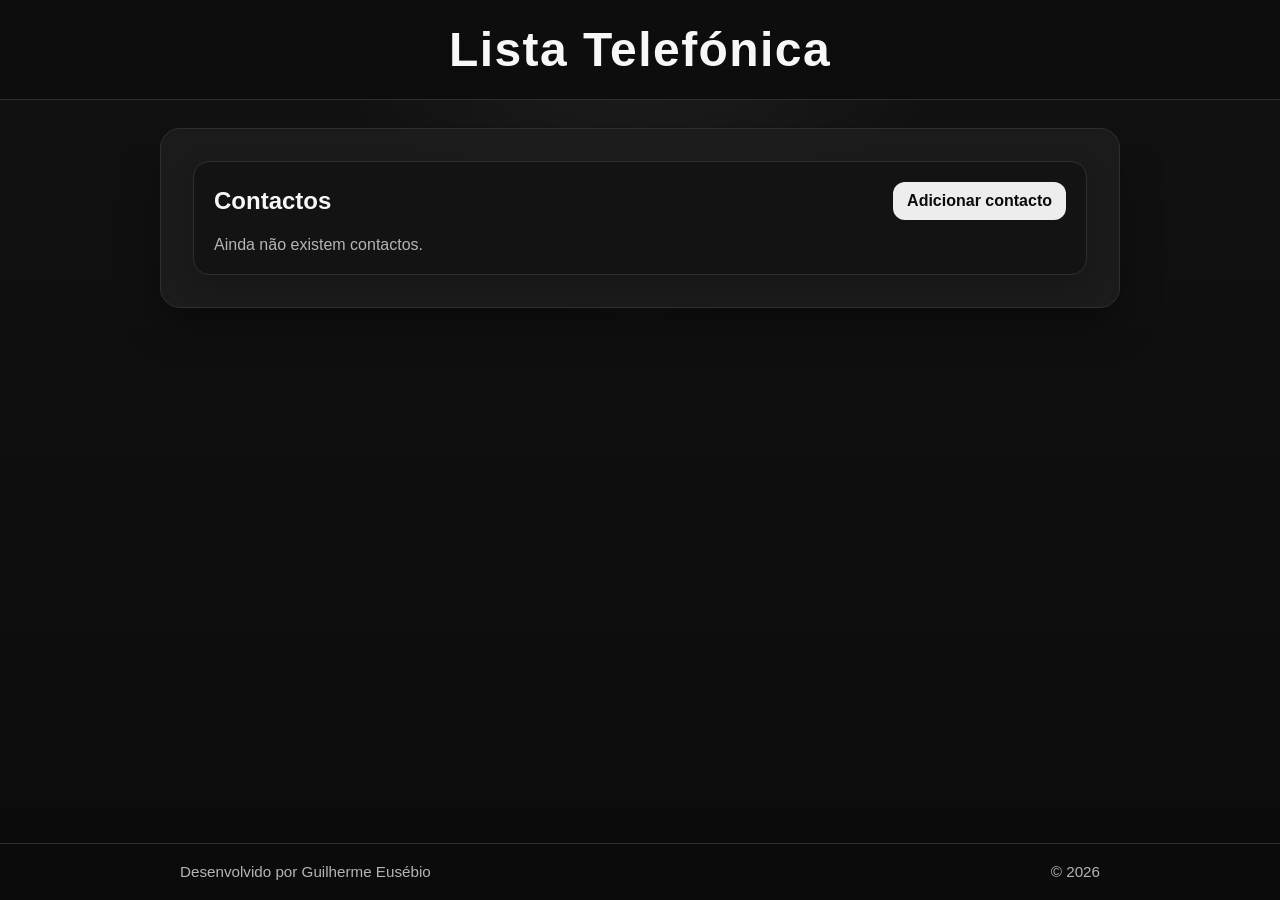
<file: projeto/src/main/webapp/index.html>
<!DOCTYPE html>
<html lang="pt-PT">
<head>
    <meta charset="UTF-8">
    <meta name="viewport" content="width=device-width, initial-scale=1.0">
    <meta content="author" name="Guilherme Eusébio">
    <title>Lista Telefónica</title>
    <link rel="stylesheet" href="./CSS/root.css">
    <link rel="stylesheet" href="./CSS/base.css">
    <link rel="stylesheet" href="./CSS/layout.css">
    <link rel="stylesheet" href="./CSS/components.css">
    <link rel="stylesheet" href="./CSS/contacts.css">
</head>
<body>
    <header class="site-header">
        <div class="site-bar">
            <h1 class="site-brand">Lista Telefónica</h1>
        </div>
    </header>
    <main>
        <section class="lista-wrapper">
            <div class="lista-topo">
                <h2>Contactos</h2>
                <a class="botao-link" href="HTML/formContactos.html">Adicionar contacto</a>
            </div>
            <ul id="listaContactos" class="lista-contactos"></ul>
        </section>
    </main>
    <footer class="site-footer">
        <div class="site-bar">
            <p class="site-meta">Desenvolvido por Guilherme Eusébio</p>
            <p class="site-meta">&copy; 2026</p>
        </div>
    </footer>
    <script src="JS/contactos-service.js"></script>
    <script src="JS/index.js"></script>
</body>
</html>
</file>
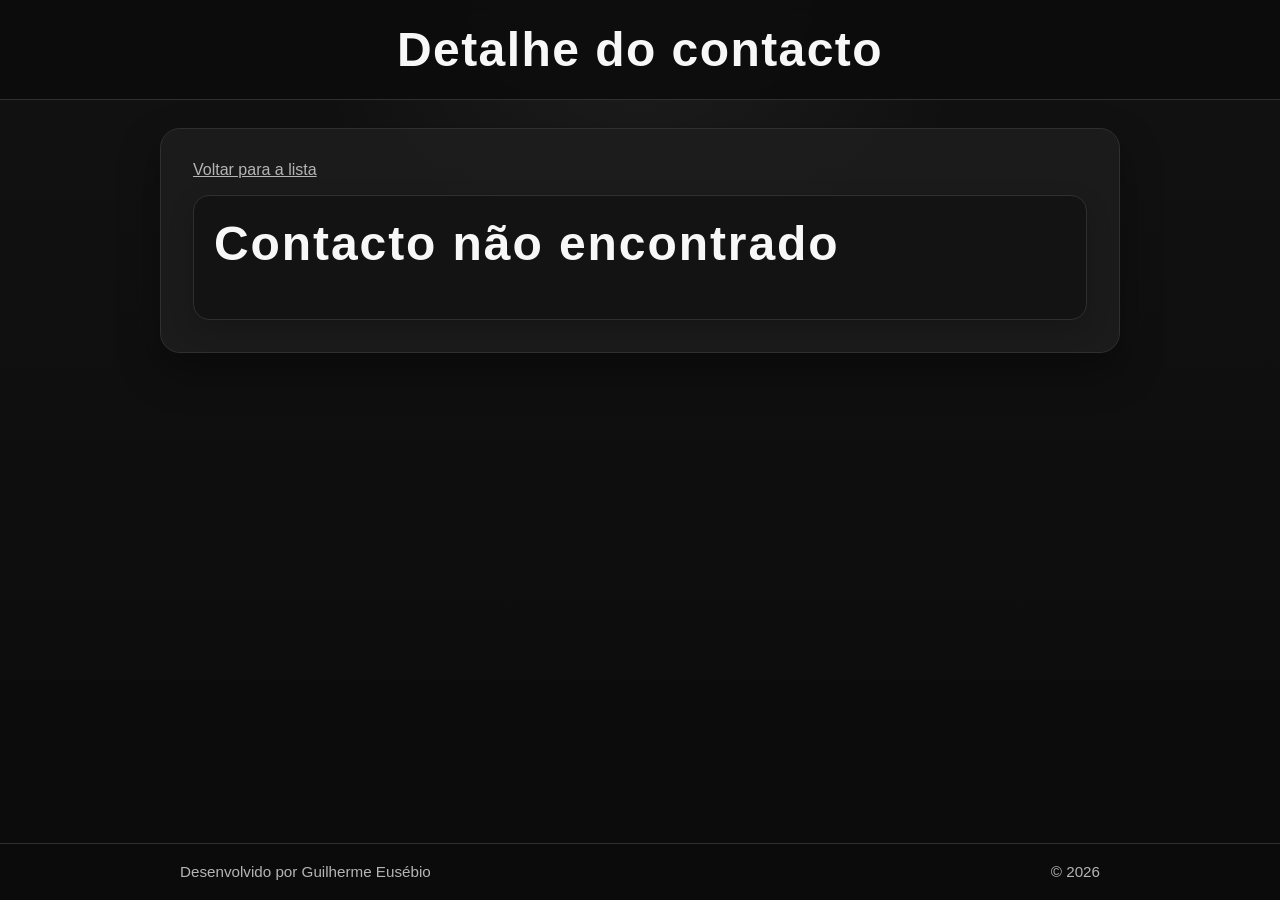
<file: projeto/src/main/webapp/HTML/contato.html>
<!DOCTYPE html>
<html lang="pt-PT">
<head>
    <meta charset="UTF-8">
    <meta name="viewport" content="width=device-width, initial-scale=1.0">
    <meta content="author" name="Guilherme Eusébio">
    <link rel="stylesheet" href="../CSS/root.css">
    <link rel="stylesheet" href="../CSS/base.css">
    <link rel="stylesheet" href="../CSS/layout.css">
    <link rel="stylesheet" href="../CSS/components.css">
    <link rel="stylesheet" href="../CSS/contacts.css">
    <title>Contacto</title>
</head>
<body>
    <header class="site-header">
        <div class="site-bar">
            <h1 class="site-brand">Detalhe do contacto</h1>
        </div>
    </header>

    <main>
        <a class="voltar-link" href="../index.html">Voltar para a lista</a>
        <section class="detalhe-contacto" id="detalheContacto">
            <h1 id="detalheNome">Contacto</h1>
            <p id="detalheNumero"></p>
            <p id="detalheEmail"></p>
            <p id="detalheNota"></p>
        </section>
    </main>

    <footer class="site-footer">
        <div class="site-bar">
            <p class="site-meta">Desenvolvido por Guilherme Eusébio</p>
            <p class="site-meta">&copy; 2026</p>
        </div>
    </footer>

    <script src="../JS/contactos-service.js"></script>
    <script src="../JS/contato.js"></script>
</body>
</html>
</file>
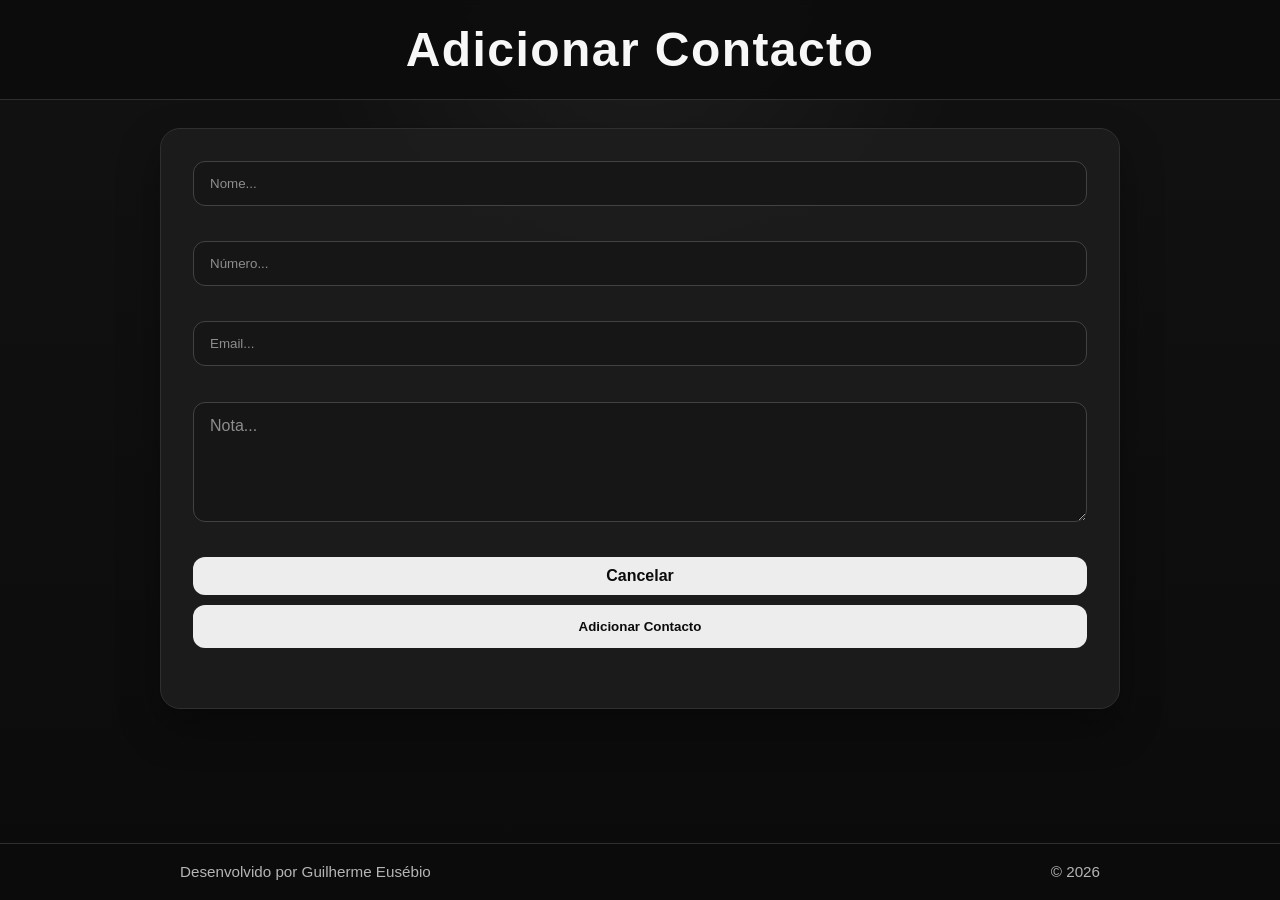
<file: projeto/src/main/webapp/HTML/formContactos.html>
<!DOCTYPE html>
<html lang="pt-PT">
<head>
    <meta charset="UTF-8">
    <meta name="viewport" content="width=device-width, initial-scale=1.0">
    <meta content="author" name="Guilherme Eusébio">
    <link rel="stylesheet" href="../CSS/root.css">
    <link rel="stylesheet" href="../CSS/base.css">
    <link rel="stylesheet" href="../CSS/layout.css">
    <link rel="stylesheet" href="../CSS/components.css">
    <link rel="stylesheet" href="../CSS/forms.css">
    <title>Formulário de Contactos</title>
</head>
<body>
    <header class="site-header">
        <div class="site-bar">
            <h1 class="site-brand">Adicionar Contacto</h1>
        </div>
    </header>
    <main>
        <div class="campo">
            <div class="form-grupo">
                <input type="text" id="adicionarNome" name="adicionarNome" placeholder="Nome...">
                <p class="mensagem-erro" id="erroNome"></p>
            </div>
            <div class="form-grupo">
                <input type="tel" id="adicionarNumero" name="adicionarNumero" placeholder="Número...">
                <p class="mensagem-erro" id="erroNumero"></p>
            </div>
            <div class="form-grupo">
                <input type="email" id="adicionarEmail" name="adicionarEmail" placeholder="Email...">
                <p class="mensagem-erro" id="erroEmail"></p>
            </div>
            <div class="form-grupo">
                <textarea id="adicionarNota" name="adicionarNota" placeholder="Nota..."></textarea>
                <p class="mensagem-erro" id="erroNota"></p>
            </div>
            <a href="../index.html" id="cancelarContacto" class="botao-link">Cancelar</a>
            <button type="submit" id="adicionarContacto">Adicionar Contacto</button>
        </div>
    </main>
    <footer class="site-footer">
        <div class="site-bar">
            <p class="site-meta">Desenvolvido por Guilherme Eusébio</p>
            <p class="site-meta">&copy; 2026</p>
        </div>
    </footer>
    <script src="../JS/contactos-service.js"></script>
    <script src="../JS/formContactos.js"></script>
</body>
</html>
</file>
<file: projeto/src/main/webapp/CSS/root.css>
:root {
    --cor-branco: #ffffff;
    --cor-preto: #000000;

    --cinza-950: #0b0b0b;
    --cinza-900: #121212;
    --cinza-800: #1d1d1d;
    --cinza-700: #2b2b2b;
    --cinza-600: #424242;
    --cinza-500: #6a6a6a;
    --cinza-400: #8d8d8d;
    --cinza-300: #b5b5b5;
    --cinza-200: #d6d6d6;
    --cinza-100: #ededed;
    --cinza-50: #f7f7f7;

    --cor-fundo: var(--cinza-950);
    --cor-fundo-secundario: var(--cinza-900);
    --cor-superficie: var(--cinza-800);
    --cor-superficie-elevada: var(--cinza-700);

    --texto-principal: var(--cinza-50);
    --texto-secundario: var(--cinza-300);
    --texto-suave: var(--cinza-400);
    --texto-invertido: var(--cinza-950);

    --borda-forte: var(--cinza-600);
    --borda-suave: #2f2f2f;

    --botao-bg: var(--cinza-100);
    --botao-bg-hover: var(--cor-branco);
    --botao-texto: var(--cinza-950);

    --input-bg: #161616;
    --input-texto: var(--cinza-50);
    --input-borda: var(--cinza-600);
    --focus-ring: rgba(255, 255, 255, 0.18);

    --sombra-card: 0 18px 40px rgba(0, 0, 0, 0.35);
    --sombra-suave: 0 8px 24px rgba(0, 0, 0, 0.2);

    --erro: #d9534f;
    --sucesso: #8bc34a;
    --info: var(--cinza-400);
}
</file>
<file: projeto/src/main/webapp/CSS/base.css>
html {
	color-scheme: dark;
}

* {
	box-sizing: border-box;
}

body {
	margin: 0;
	min-height: 100vh;
	display: flex;
	flex-direction: column;
	background:
		radial-gradient(circle at top, rgba(255, 255, 255, 0.06), transparent 30%),
		linear-gradient(180deg, var(--cor-fundo-secundario) 0%, var(--cor-fundo) 100%);
	color: var(--texto-principal);
	font-family: "Segoe UI", Tahoma, Geneva, Verdana, sans-serif;
}

h1 {
	margin: 0 0 12px;
	font-size: clamp(2rem, 4vw, 3rem);
	letter-spacing: 0.04em;
}

p {
	margin: 0 0 28px;
	color: var(--texto-secundario);
	line-height: 1.6;
}
</file>
<file: projeto/src/main/webapp/CSS/layout.css>
.site-header,
.site-footer {
	width: 100%;
	border-bottom: 1px solid var(--borda-suave);
	background: rgba(12, 12, 12, 0.92);
	backdrop-filter: blur(6px);
}

.site-footer {
	border-bottom: 0;
	border-top: 1px solid var(--borda-suave);
	margin-top: auto;
}

.site-bar {
	max-width: 960px;
	margin: 0 auto;
	padding: 16px 20px;
	display: flex;
	align-items: center;
	justify-content: space-between;
	gap: 16px;
}

.site-header .site-bar {
	justify-content: center;
	padding: 22px 20px;
}

.site-brand {
	margin: 0;
	font-size: clamp(2rem, 5vw, 3rem);
	letter-spacing: 0.03em;
	text-align: center;
}

.site-meta {
	margin: 0;
	color: var(--texto-secundario);
	font-size: 0.95rem;
}

main {
	max-width: 960px;
	width: 100%;
	margin: 28px auto;
	padding: 32px;
	background: rgba(29, 29, 29, 0.92);
	border: 1px solid var(--borda-suave);
	border-radius: 20px;
	box-shadow: var(--sombra-card);
}

@media (max-width: 640px) {
	main {
		margin: 20px auto;
		padding: 20px;
	}

	.site-bar {
		padding: 14px 16px;
		flex-direction: column;
		align-items: flex-start;
	}

	.site-header .site-bar {
		align-items: center;
	}
}
</file>
<file: projeto/src/main/webapp/CSS/components.css>
button {
	padding: 14px 18px;
	border: 0;
	border-radius: 12px;
	background: var(--botao-bg);
	color: var(--botao-texto);
	font-weight: 700;
	cursor: pointer;
	transition: transform 0.2s ease, background-color 0.2s ease;
}

button:hover {
	background: var(--botao-bg-hover);
	transform: translateY(-1px);
}

.botao-link {
	display: inline-block;
	padding: 10px 14px;
	border-radius: 12px;
	background: var(--botao-bg);
	color: var(--botao-texto);
	font-weight: 700;
	text-decoration: none;
	transition: transform 0.2s ease, background-color 0.2s ease;
}

.botao-link:hover {
	background: var(--botao-bg-hover);
	transform: translateY(-1px);
}

#cancelarContacto {
	text-decoration: none;
	text-align: center;
}

.voltar-link {
	display: inline-block;
	margin-bottom: 16px;
	color: var(--texto-secundario);
}
</file>
<file: projeto/src/main/webapp/CSS/contacts.css>
.lista-wrapper,
.detalhe-contacto {
	border: 1px solid var(--borda-suave);
	border-radius: 16px;
	background: rgba(18, 18, 18, 0.85);
	box-shadow: var(--sombra-suave);
	padding: 20px;
}

.lista-topo {
	display: flex;
	align-items: center;
	justify-content: space-between;
	gap: 12px;
}

.lista-topo h2 {
	margin: 0;
}

.lista-contactos {
	list-style: none;
	padding: 0;
	margin: 16px 0 0;
	display: grid;
	gap: 12px;
}

.contacto-item {
	margin: 0;
	display: flex;
	align-items: center;
	justify-content: space-between;
	gap: 16px;
	padding: 16px;
	border: 1px solid var(--borda-suave);
	border-radius: 12px;
	background: rgba(255, 255, 255, 0.02);
}

.contacto-link {
	display: grid;
	gap: 6px;
	flex: 1;
	text-decoration: none;
	color: var(--texto-principal);
	transition: transform 0.2s ease, color 0.2s ease;
}

.contacto-link:hover {
	transform: translateY(-1px);
	color: var(--cor-branco);
}

.contacto-acoes {
	display: flex;
	gap: 10px;
	align-items: center;
	flex-shrink: 0;
}

.botao-acao {
	padding: 10px 14px;
	font-size: 0.95rem;
}

.botao-acao-perigo {
	background: #3a1d1d;
	color: var(--cinza-100);
}

.botao-acao-perigo:hover {
	background: #5a2525;
}

.contacto-link span,
.contacto-vazio,
.detalhe-contacto p {
	color: var(--texto-secundario);
}

@media (max-width: 640px) {
	.contacto-item {
		flex-direction: column;
		align-items: stretch;
	}

	.lista-topo {
		flex-direction: column;
		align-items: flex-start;
	}

	.contacto-acoes {
		justify-content: flex-end;
	}
}
</file>
<file: projeto/src/main/webapp/CSS/forms.css>
.campo {
	display: grid;
	gap: 10px;
	margin-bottom: 28px;
}

.form-grupo {
	display: grid;
	gap: 6px;
}

input,
textarea {
	width: 100%;
	padding: 14px 16px;
	border: 1px solid var(--input-borda);
	border-radius: 12px;
	background: var(--input-bg);
	color: var(--input-texto);
	outline: none;
	transition: border-color 0.2s ease, box-shadow 0.2s ease;
}

textarea {
	min-height: 120px;
	resize: vertical;
	font: inherit;
}

input:focus,
textarea:focus {
	border-color: var(--cinza-200);
	box-shadow: 0 0 0 4px var(--focus-ring);
}

.input-erro {
	border-color: var(--erro);
	box-shadow: 0 0 0 4px rgba(217, 83, 79, 0.18);
}

input::placeholder,
textarea::placeholder {
	color: var(--texto-suave);
}

.mensagem-erro {
	margin: 0;
	min-height: 1.2rem;
	color: var(--erro);
	font-size: 0.9rem;
	line-height: 1.3;
}
</file>
